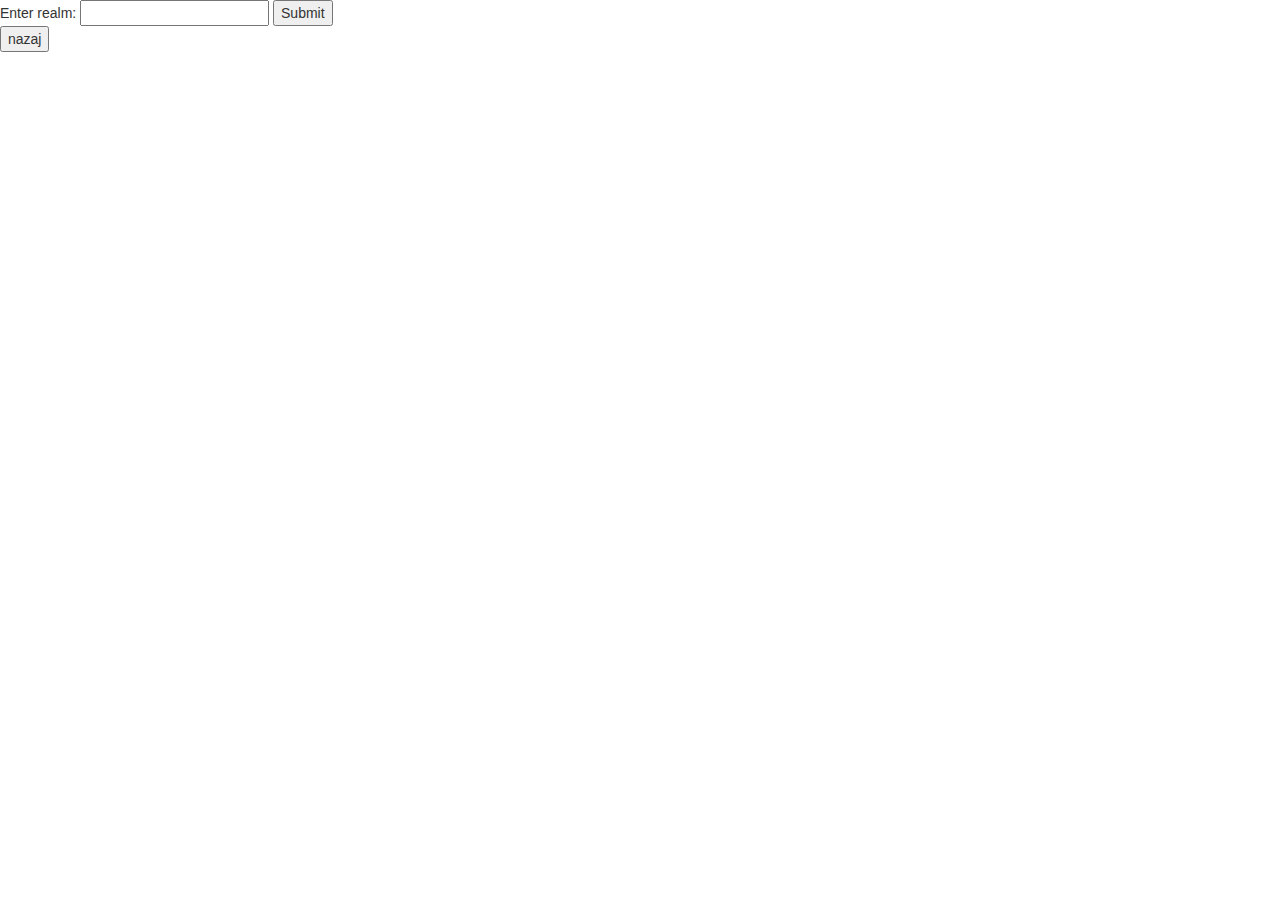
<file: login.html>
<!DOCTYPE html>
<html>
    <head>
        <title>Login</title>
        <link rel="stylesheet" href="main.css">
        <link rel="stylesheet" href="/css/bootstrap.css">
    </head>
    <body>
      <div>
      <form action=checklogin.php method="post">
       
          Enter realm: <input name="name" type="text">
          <input type="submit">
          
      </form>
       
        <input type=button onClick="parent.location='index.html'" value='nazaj'>
       </div>
    </body>
</html>
</file>
<file: main.css>
.kot {
    float: right;
    position: absolute;
    bottom: 0;
    right: 0;
}



.black {
    background-color: black;
}

.white {
    color:aliceblue;
}

.naslov {
    text-align: center;
    color: cornsilk;
    font-family: fantasy;
    text-transform: capitalize;
}


.gumbi {
    
    display: block;
    text-align: center;
    padding: 10px 16px;
    font-size: 18px;
    color: aqua;
}

.gumbi a {
    text-decoration: none;
    color: dimgrey;
}

.gumbi p {
    font-family: 'Open Sans, sans-serif';
    text-align: center;
    text-transform: uppercase;
}

.naslovnica {
    text-align: center;
}

.hvr-grow {
  display: inline-block;
  vertical-align: middle;
  -webkit-transform: translateZ(0);
  transform: translateZ(0);
  box-shadow: 0 0 1px rgba(0, 0, 0, 0);
  -webkit-backface-visibility: hidden;
  backface-visibility: hidden;
  -moz-osx-font-smoothing: grayscale;
  -webkit-transition-duration: 0.3s;
  transition-duration: 0.3s;
  -webkit-transition-property: transform;
  transition-property: transform;
}
.hvr-grow:hover, .hvr-grow:focus, .hvr-grow:active {
  -webkit-transform: scale(1.1);
  transform: scale(1.1);
}


.site-wrapper {
  display: table;
  width: 100%;
  height: 100%; /* For at least Firefox */
  min-height: 100%;
  -webkit-box-shadow: inset 0 0 100px rgba(0,0,0,.5);
          box-shadow: inset 0 0 100px rgba(0,0,0,.5);
}
.site-wrapper-inner {
  display: table-cell;
  vertical-align: top;
}
.cover-container {
  margin-right: auto;
  margin-left: auto;
}

.inner {;
  padding: 30px;
}
</file>
